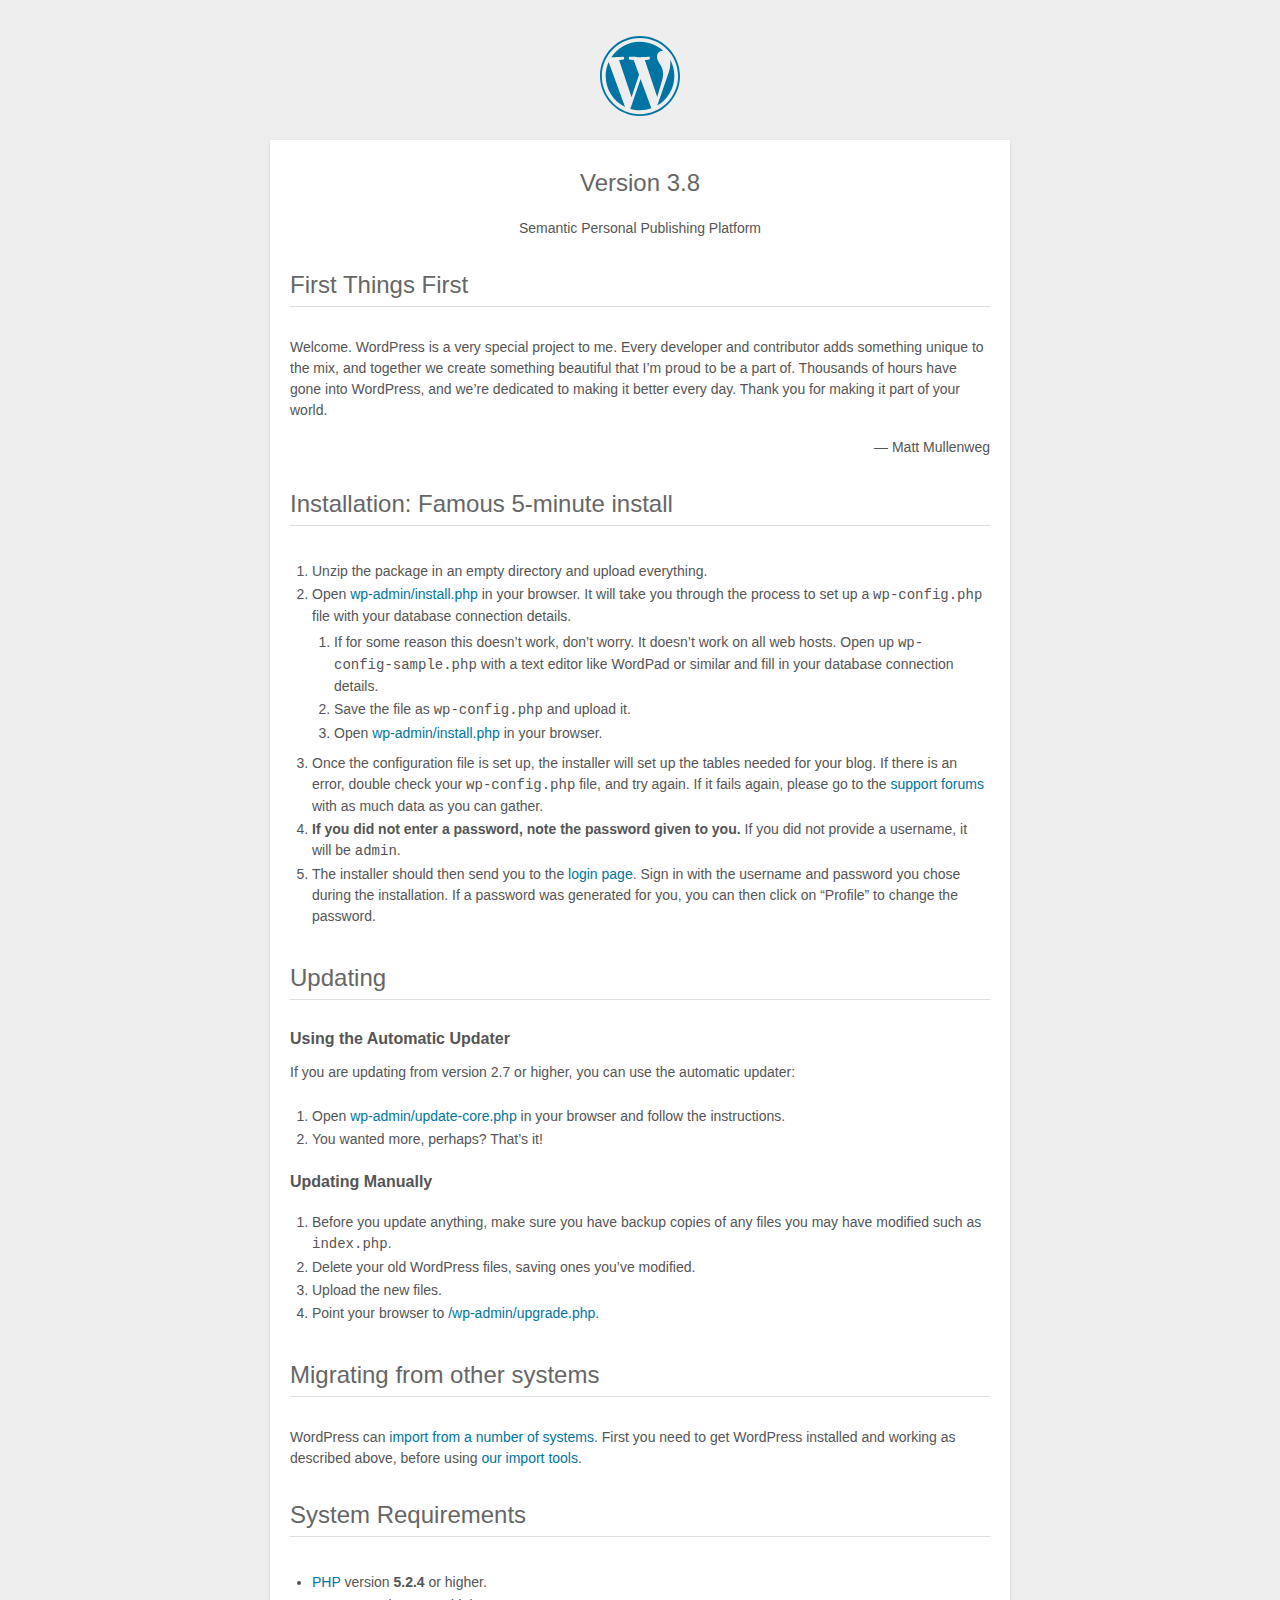
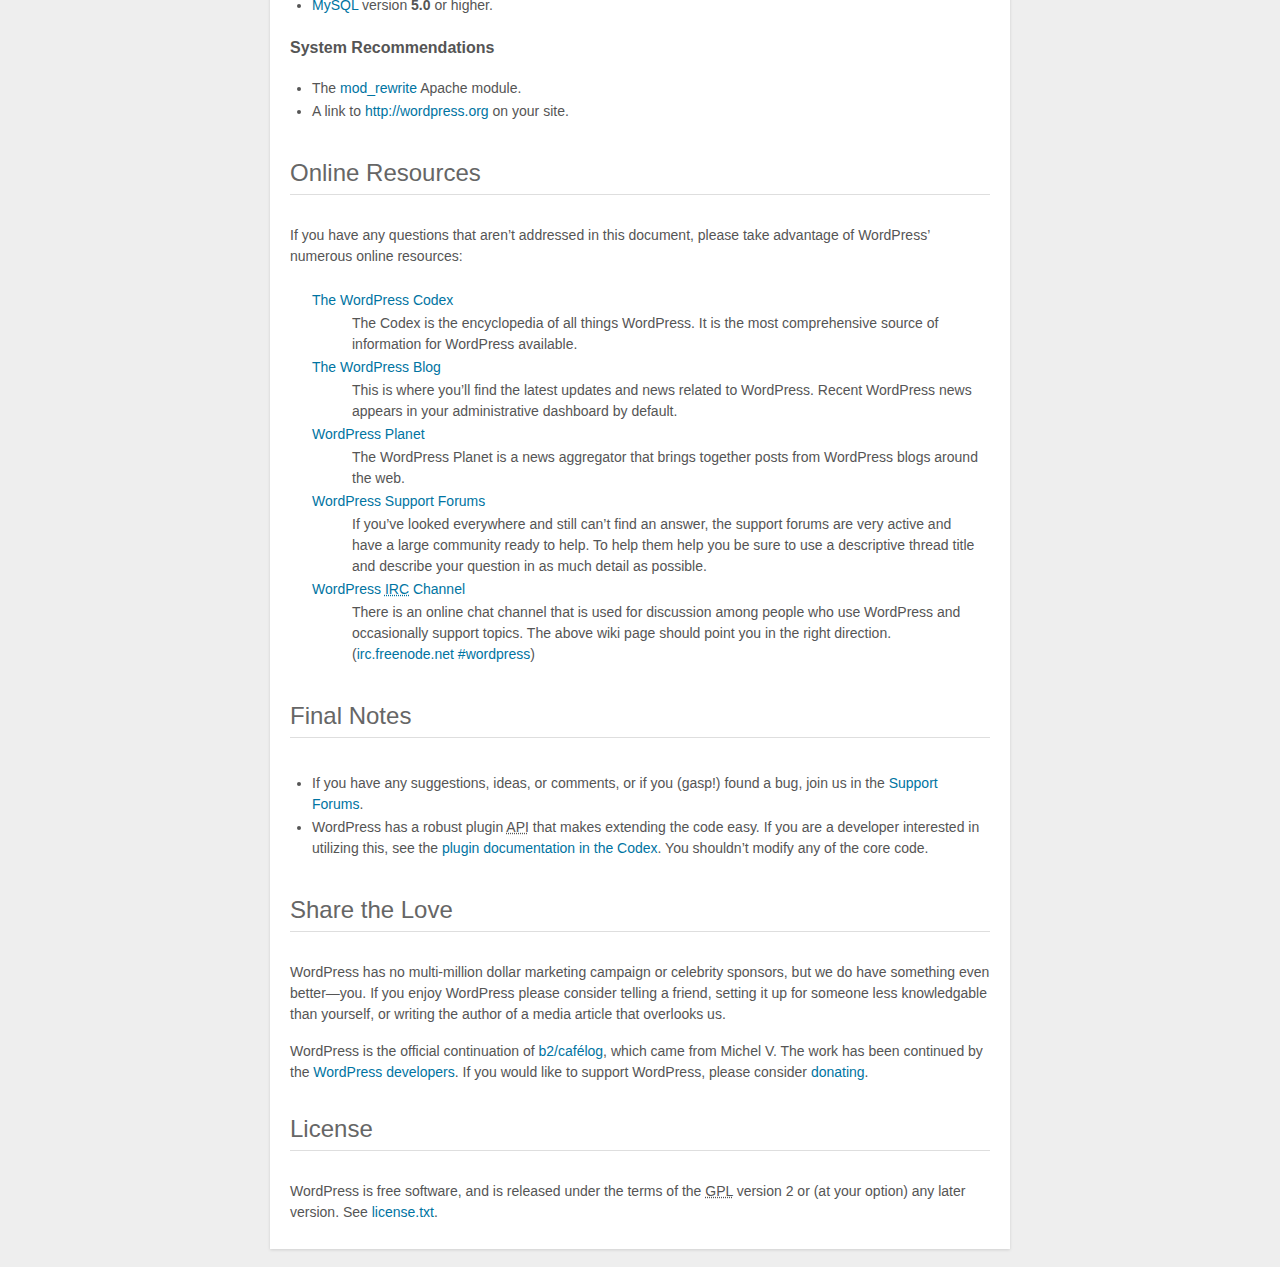
<file: wordpresstest/readme.html>
<!DOCTYPE html>
<html>
<head>
	<meta name="viewport" content="width=device-width" />
	<meta http-equiv="Content-Type" content="text/html; charset=utf-8" />
	<title>WordPress &#8250; ReadMe</title>
	<link rel="stylesheet" href="wp-admin/css/install.css?ver=20100228" type="text/css" />
</head>
<body>
<h1 id="logo">
	<a href="http://wordpress.org/"><img alt="WordPress" src="wp-admin/images/wordpress-logo.png" /></a>
	<br /> Version 3.8
</h1>
<p style="text-align: center">Semantic Personal Publishing Platform</p>

<h1>First Things First</h1>
<p>Welcome. WordPress is a very special project to me. Every developer and contributor adds something unique to the mix, and together we create something beautiful that I&#8217;m proud to be a part of. Thousands of hours have gone into WordPress, and we&#8217;re dedicated to making it better every day. Thank you for making it part of your world.</p>
<p style="text-align: right">&#8212; Matt Mullenweg</p>

<h1>Installation: Famous 5-minute install</h1>
<ol>
	<li>Unzip the package in an empty directory and upload everything.</li>
	<li>Open <span class="file"><a href="wp-admin/install.php">wp-admin/install.php</a></span> in your browser. It will take you through the process to set up a <code>wp-config.php</code> file with your database connection details.
		<ol>
			<li>If for some reason this doesn&#8217;t work, don&#8217;t worry. It doesn&#8217;t work on all web hosts. Open up <code>wp-config-sample.php</code> with a text editor like WordPad or similar and fill in your database connection details.</li>
			<li>Save the file as <code>wp-config.php</code> and upload it.</li>
			<li>Open <span class="file"><a href="wp-admin/install.php">wp-admin/install.php</a></span> in your browser.</li>
		</ol>
	</li>
	<li>Once the configuration file is set up, the installer will set up the tables needed for your blog. If there is an error, double check your <code>wp-config.php</code> file, and try again. If it fails again, please go to the <a href="http://wordpress.org/support/" title="WordPress support">support forums</a> with as much data as you can gather.</li>
	<li><strong>If you did not enter a password, note the password given to you.</strong> If you did not provide a username, it will be <code>admin</code>.</li>
	<li>The installer should then send you to the <a href="wp-login.php">login page</a>. Sign in with the username and password you chose during the installation. If a password was generated for you, you can then click on &#8220;Profile&#8221; to change the password.</li>
</ol>

<h1>Updating</h1>
<h2>Using the Automatic Updater</h2>
<p>If you are updating from version 2.7 or higher, you can use the automatic updater:</p>
<ol>
	<li>Open <span class="file"><a href="wp-admin/update-core.php">wp-admin/update-core.php</a></span> in your browser and follow the instructions.</li>
	<li>You wanted more, perhaps? That&#8217;s it!</li>
</ol>

<h2>Updating Manually</h2>
<ol>
	<li>Before you update anything, make sure you have backup copies of any files you may have modified such as <code>index.php</code>.</li>
	<li>Delete your old WordPress files, saving ones you&#8217;ve modified.</li>
	<li>Upload the new files.</li>
	<li>Point your browser to <span class="file"><a href="wp-admin/upgrade.php">/wp-admin/upgrade.php</a>.</span></li>
</ol>

<h1>Migrating from other systems</h1>
<p>WordPress can <a href="http://codex.wordpress.org/Importing_Content">import from a number of systems</a>. First you need to get WordPress installed and working as described above, before using <a href="wp-admin/import.php" title="Import to WordPress">our import tools</a>.</p>

<h1>System Requirements</h1>
<ul>
	<li><a href="http://php.net/">PHP</a> version <strong>5.2.4</strong> or higher.</li>
	<li><a href="http://www.mysql.com/">MySQL</a> version <strong>5.0</strong> or higher.</li>
</ul>

<h2>System Recommendations</h2>
<ul>
	<li>The <a href="http://httpd.apache.org/docs/2.2/mod/mod_rewrite.html">mod_rewrite</a> Apache module.</li>
	<li>A link to <a href="http://wordpress.org/">http://wordpress.org</a> on your site.</li>
</ul>

<h1>Online Resources</h1>
<p>If you have any questions that aren&#8217;t addressed in this document, please take advantage of WordPress&#8217; numerous online resources:</p>
<dl>
	<dt><a href="http://codex.wordpress.org/">The WordPress Codex</a></dt>
		<dd>The Codex is the encyclopedia of all things WordPress. It is the most comprehensive source of information for WordPress available.</dd>
	<dt><a href="http://wordpress.org/news/">The WordPress Blog</a></dt>
		<dd>This is where you&#8217;ll find the latest updates and news related to WordPress. Recent WordPress news appears in your administrative dashboard by default.</dd>
	<dt><a href="http://planet.wordpress.org/">WordPress Planet</a></dt>
		<dd>The WordPress Planet is a news aggregator that brings together posts from WordPress blogs around the web.</dd>
	<dt><a href="http://wordpress.org/support/">WordPress Support Forums</a></dt>
		<dd>If you&#8217;ve looked everywhere and still can&#8217;t find an answer, the support forums are very active and have a large community ready to help. To help them help you be sure to use a descriptive thread title and describe your question in as much detail as possible.</dd>
	<dt><a href="http://codex.wordpress.org/IRC">WordPress <abbr title="Internet Relay Chat">IRC</abbr> Channel</a></dt>
		<dd>There is an online chat channel that is used for discussion among people who use WordPress and occasionally support topics. The above wiki page should point you in the right direction. (<a href="irc://irc.freenode.net/wordpress">irc.freenode.net #wordpress</a>)</dd>
</dl>

<h1>Final Notes</h1>
<ul>
	<li>If you have any suggestions, ideas, or comments, or if you (gasp!) found a bug, join us in the <a href="http://wordpress.org/support/">Support Forums</a>.</li>
	<li>WordPress has a robust plugin <abbr title="application programming interface">API</abbr> that makes extending the code easy. If you are a developer interested in utilizing this, see the <a href="http://codex.wordpress.org/Plugin_API" title="WordPress plugin API">plugin documentation in the Codex</a>. You shouldn&#8217;t modify any of the core code.</li>
</ul>

<h1>Share the Love</h1>
<p>WordPress has no multi-million dollar marketing campaign or celebrity sponsors, but we do have something even better&#8212;you. If you enjoy WordPress please consider telling a friend, setting it up for someone less knowledgable than yourself, or writing the author of a media article that overlooks us.</p>

<p>WordPress is the official continuation of <a href="http://cafelog.com/">b2/caf&#233;log</a>, which came from Michel V. The work has been continued by the <a href="http://wordpress.org/about/">WordPress developers</a>. If you would like to support WordPress, please consider <a href="http://wordpress.org/donate/" title="Donate to WordPress">donating</a>.</p>

<h1>License</h1>
<p>WordPress is free software, and is released under the terms of the <abbr title="GNU General Public License">GPL</abbr> version 2 or (at your option) any later version. See <a href="license.txt">license.txt</a>.</p>

</body>
</html>
</file>
<file: wordpresstest/wp-admin/css/install.css>
html {
	background: #eee;
	margin: 0 20px;
}

body {
	background: #fff;
	color: #555;
	font-family: "Open Sans", sans-serif;
	margin: 140px auto 25px;
	padding: 20px 20px 10px 20px;
	max-width: 700px;
	-webkit-font-smoothing: subpixel-antialiased;
	-webkit-box-shadow: 0 1px 3px rgba(0,0,0,0.13);
	box-shadow: 0 1px 3px rgba(0,0,0,0.13);
}

a {
	color: #0074a2;
	text-decoration: none;
}

a:hover {
	color: #2ea2cc;
}

h1 {
	border-bottom: 1px solid #dedede;
	clear: both;
	color: #666;
	font-size: 24px;
	margin: 30px 0;
	padding: 0;
	padding-bottom: 7px;
	font-weight: normal;
}

h2 {
	font-size: 16px;
}

p, li, dd, dt {
	padding-bottom: 2px;
	font-size: 14px;
	line-height: 1.5;
}

code, .code {
	font-family: Consolas, Monaco, monospace;
}

ul, ol, dl {
	padding: 5px 5px 5px 22px;
}

a img {
	border:0
}
abbr {
	border: 0;
	font-variant: normal;
}
#logo {
	margin: 6px 0 14px 0;
	border-bottom: none;
	text-align:center
}
#logo a {
	background-image: url('../images/w-logo-blue.png?ver=20131202');
	background-image: none, url('../images/wordpress-logo.svg?ver=20131107');
	background-size: 80px 80px;
	background-position: center top;
	background-repeat: no-repeat;
	color: #999;
	height: 80px;
	font-size: 20px;
	font-weight: normal;
	line-height: 1.3em;
	margin: -130px auto 25px;
	padding: 0;
	text-decoration: none;
	width: 80px;
	text-indent: -9999px;
	outline: none;
	overflow: hidden;
	display: block;
}
.step {
	margin: 20px 0 15px;
}
.step, th {
	text-align: left;
	padding: 0;
}
.step .button-large {
	font-size: 14px;
}
textarea {
	border: 1px solid #dfdfdf;
	font-family: "Open Sans", sans-serif;
	width: 100%;
	-moz-box-sizing: border-box;
	-webkit-box-sizing: border-box;
	-ms-box-sizing: border-box; /* ie8 only */
	box-sizing: border-box;
}

.form-table {
	border-collapse: collapse;
	margin-top: 1em;
	width: 100%;
}

.form-table td {
	margin-bottom: 9px;
	padding: 10px 20px 10px 0;
	border-bottom: 8px solid #fff;
	font-size: 14px;
	vertical-align: top
}

.form-table th {
	font-size: 14px;
	text-align: left;
	padding: 16px 20px 10px 0;
	width: 140px;
	vertical-align: top;
}

.form-table code {
	line-height: 18px;
	font-size: 14px;
}

.form-table p {
	margin: 4px 0 0 0;
	font-size: 11px;
}

.form-table input {
	line-height: 20px;
	font-size: 15px;
	padding: 3px 5px;
	border: 1px solid #ddd;
	box-shadow: inset 0 1px 2px rgba(0,0,0,0.07);
}

input,
submit {
	font-family: "Open Sans", sans-serif;
}

.form-table input[type=text],
.form-table input[type=password] {
	width: 206px;
}

.form-table th p {
	font-weight: normal;
}

.form-table.install-success td {
	vertical-align: middle;
	padding: 16px 20px 10px 0;
}

.form-table.install-success td p {
	margin: 0;
	font-size: 14px;
}

.form-table.install-success td code {
	margin: 0;
	font-size: 18px;
}

#error-page {
	margin-top: 50px;
}

#error-page p {
	font-size: 14px;
	line-height: 18px;
	margin: 25px 0 20px;
}

#error-page code, .code {
	font-family: Consolas, Monaco, monospace;
}

#pass-strength-result {
	background-color: #eee;
	border-color: #ddd !important;
	border-style: solid;
	border-width: 1px;
	margin: 5px 5px 5px 0;
	padding: 5px;
	text-align: center;
	width: 200px;
	display: none;
}

#pass-strength-result.bad {
	background-color: #ffb78c;
	border-color: #ff853c !important;
}

#pass-strength-result.good {
	background-color: #ffec8b;
	border-color: #ffcc00 !important;
}

#pass-strength-result.short {
	background-color: #ffa0a0;
	border-color: #f04040 !important;
}

#pass-strength-result.strong {
	background-color: #c3ff88;
	border-color: #8dff1c !important;
}

.message {
	border: 1px solid #c00;
	padding: 0.5em 0.7em;
	margin: 5px 0 15px;
	background-color: #ffebe8;
}

/* @noflip */
#dbname,
#uname,
#pwd,
#dbhost,
#prefix,
#user_login,
#admin_email,
#pass1,
#pass2 {
	direction: ltr;
}


/* localization */
body.rtl,
.rtl textarea,
.rtl input,
.rtl submit {
	font-family: Tahoma, sans-serif;
}

:lang(he-il) body.rtl,
:lang(he-il) .rtl textarea,
:lang(he-il) .rtl input,
:lang(he-il) .rtl submit {
	font-family: Arial, sans-serif;
}

@media only screen and (max-width: 799px) {
	body {
		margin-top: 115px;
	}
	#logo a {
		margin: -125px auto 30px;
	}
}

@media screen and ( max-width: 782px ) {

	.form-table {
		margin-top: 0;
	}

	.form-table th,
	.form-table td {
		display: block;
		width: auto;
		vertical-align: middle;
	}

	.form-table th {
		padding: 20px 0 0;
	}

	.form-table td {
		padding: 5px 0;
		border: 0;
		margin: 0;
	}

	textarea,
	input {
		font-size: 16px;
	}

	.form-table td input[type="text"],
	.form-table td input[type="password"],
	.form-table td select,
	.form-table td textarea,
	.form-table span.description {
		width: 100%;
		font-size: 16px;
		line-height: 1.5;
		padding: 7px 10px;
		display: block;
		max-width: none;
		box-sizing: border-box;
		-mox-box-sizing: border-box;
	}

}
</file>
